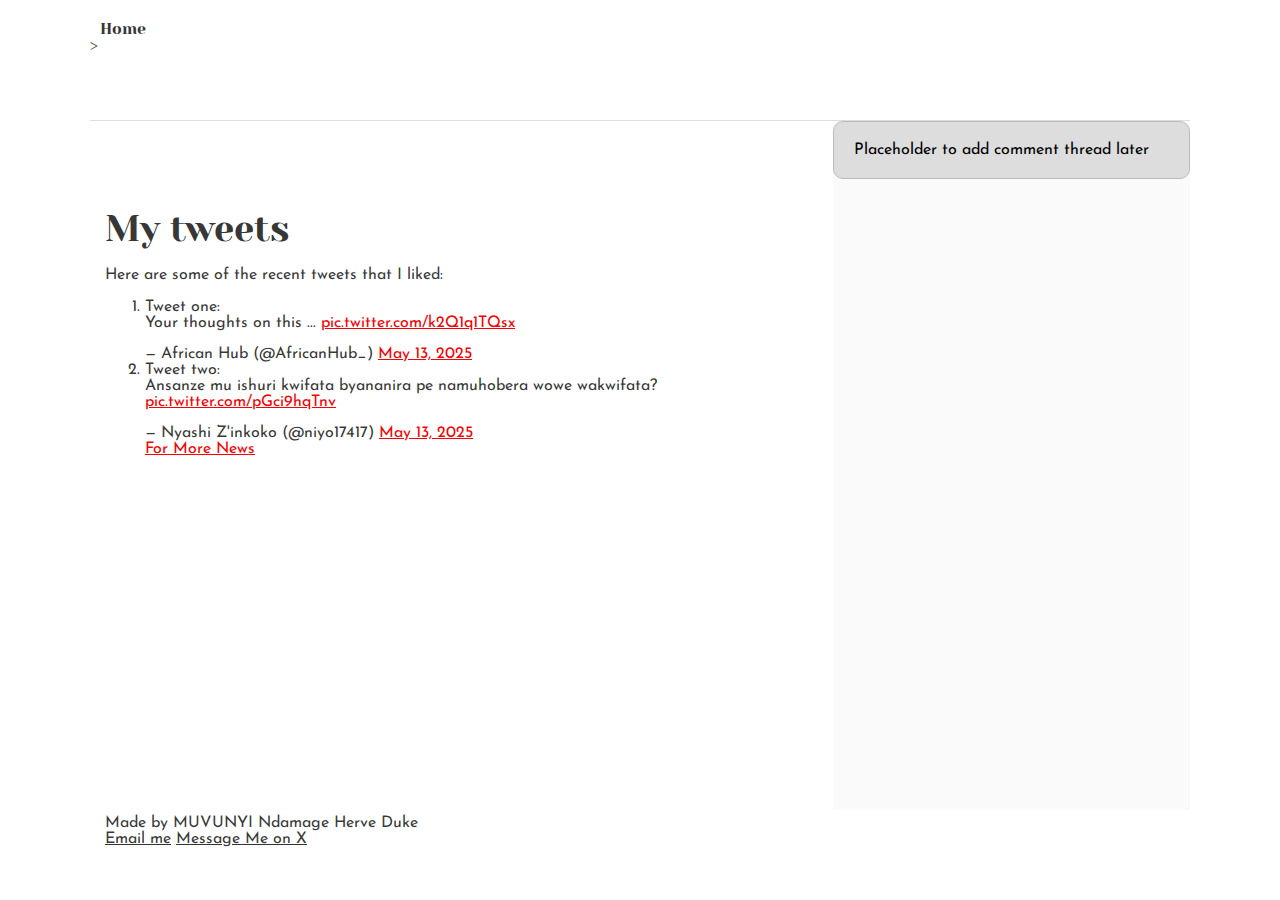
<file: css_basic/tweets.html>
<!DOCTYPE html>
<html lang="en">
    <head>
        <meta charset="UTF-8">
        <meta name="viewport" content="width=device-width, initial-scale=1.0">
        <title>My Tweets</title>
        <link href="styles.css" rel="stylesheet">
        <link href="base.css" rel="stylesheet">
    </head>
    <body>
        <header>
            <ul>
                <li>
                    <a href="index.html">Home</a>
                </li>
            </ul>>
        </header>
        <main>
            <article>
                <h1>My tweets</h1>
                <p
                <h2>Here are some of the recent tweets that I liked:</h2>
                <ol>
                    <li>Tweet one: 
                        <blockquote class="twitter-tweet">
                            <p lang="en" dir="ltr">Your thoughts on this ... <a href="https://t.co/k2Q1q1TQsx">pic.twitter.com/k2Q1q1TQsx</a></p>&mdash; African Hub (@AfricanHub_) 
                            <a href="https://twitter.com/AfricanHub_/status/1922269606728585458?ref_src=twsrc%5Etfw">May 13, 2025</a>
                        </blockquote> 
                        <script async src="https://platform.twitter.com/widgets.js" charset="utf-8"></script>
                    </li>
                    <li>Tweet two:
                        <blockquote class="twitter-tweet" data-media-max-width="560">
                            <p lang="tl" dir="ltr">Ansanze mu ishuri kwifata byananira pe namuhobera wowe wakwifata? 
                                <a href="https://t.co/pGci9hqTnv">pic.twitter.com/pGci9hqTnv</a>
                            </p>&mdash; Nyashi Z&#39;inkoko (@niyo17417) 
                            <a href="https://twitter.com/niyo17417/status/1922241993637237137?ref_src=twsrc%5Etfw">May 13, 2025</a>
                        </blockquote> 
                        <script async src="https://platform.twitter.com/widgets.js" charset="utf-8"></script>
                    </li>
                    <a href="https://x.com/home">For More News</a>
                </ol>
            </article>
            <aside>
                <p>Placeholder to add comment thread later</p>
        </main>
        <footer>
            <p>Made by MUVUNYI Ndamage Herve Duke<br>
            <a href="https://mail.google.com/mail/u/0/#inbox" target="_blank">Email me</a>
            <a href="https://x.com/messages" target="_blank">Message Me on X</a>
        </footer>
    </body>
</html>
</file>
<file: css_basic/styles.css>
body {
    display: flex;
    flex-direction: column;
}

main {
    display: flex;
    flex-direction: row;
    flex: auto;
}

article {
    flex: 2;
    overflow-y: auto;
}

aside {
    flex: 1;
    overflow-y: auto;
}
</file>
<file: css_basic/base.css>
/* Importing webfont */
/* (if you're learning CSS, you shoul disregard that) */

@import url(https://fonts.googleapis.com/css?family=Yeseva+One);
@import url(https://fonts.googleapis.com/css?family=Josefin+Sans:400,700,700italic,400italic);

/* CSS reset rules */

html, body {
    height: 100%;
    min-height: 100%;
}

html, body, div, span, applet, object, iframe,
h1, h2, h3, h4, h5, h6, p, blockquote, pre, a, abbr, acronym,
address, big, cite, code, del, dfn, img, ins, kbd, q, s, samp,
small, strike, sub, sup, tt, var,
b, u, i, center,
dl, dt, dd,
fieldset, form, label, legend,
table, caption, tbody, tfoot, thead, tr, th, td,
article, aside, canvas, details, embed,
figure, figcaption, footer, header, hgroup,
menu, nav, output, ruby, section, summary, time, mark, audio, video {
    margin: 0;
    padding: 0;
    border: 0;
    font-size: 100%;
    font: inherit;
    vertical-align: baseline;
}
/* HTML5 display-role reset for older browsers */
article, aside, details, figcaption, figure,
footer, header, hgroup, menu, nav, section {
    display: block;
}
body {
    line-height: 1;
}
blockquote, q {
    quotes: none;
}
blockquote:before, blockquote:after,
q:before, q:after {
    content: '';
    content: none;
}
table {
    border-collapse: collapse;
    border-spacing: 0;
}

/* Fonts and colors */
body {
    font-family: 'Josefin Sans', serif;
    color: rgba(0, 0, 0, 0.8);
}

h1, h2, h3, h4, h4, h5, h6, header {
    font-family: 'Yeseva One', sans-serif;
}

header {
    border-bottom: 1px solid rgb(221, 221, 221);
    transition: border-bottom-color 1s ease;
}
header a {
    color: rgba(0, 0, 0, 0.8)
}

aside {
    background: #FAFAFA;
}
aside p{
    border: 1px solid #bbb;
    background: #ddd;
    color: black;
}

footer a {
    color: rgba(0, 0, 0, 0.8)
}

a{
    color: #F80002;
}

/* Positioning and Margins */

@media (min-width: 1100px) {
    body{
        width: 1100px;
        margin: 0 auto;
    }
}

article {
    padding: 50px 15px;
}

header .right {
    float: right;
    margin: 0 10px 15px;
}

/* Header */

header {
    padding: 20px 0;
    height: 80px;
}

header ul {
    list-style: none;
    margin: 0;
    padding: 0;
}

header li{
    display: inline;
    vertical-align: middle;
}

header li:first-child {
    margin: 0;
}

header li a {
    margin: 0 10px;
}

header li.logo {
    font-size: 36px;
}

header a {
    text-decoration: none;
}

/* Aside */

aside p {
    border-radius: 10px;
    padding: 20px 20px;
}

/* Footer */

footer {
    padding: 5px 15px;
    height: 80px;
}

/* Text styles and Margins */

p {
    margin-bottom: 15px;
}

h1 {
    font-size: 36px;
    margin: 40px 0 20px;
}

h2 {
    font-size: 32px;
    margin: 30px 0 15px;
}

h3 {
    font-size: 28px;
    margin: 25px 0 10px;
}

h4 {
    font-size: 20px;
    font-weight: bold;
    margin: 20px 0 10px;
}

h5 {
    font-size: 18px;
    font-weight: bold;
    margin: 15px 0 10px;
}

h6 {
    font-weight: bold;
    margin: 5px 0;
}

@media (max-width: 800px) {
    body.works_on_smartphone {
        display: block;
    }
    header .right {
        float: none;
    }
}
</file>
